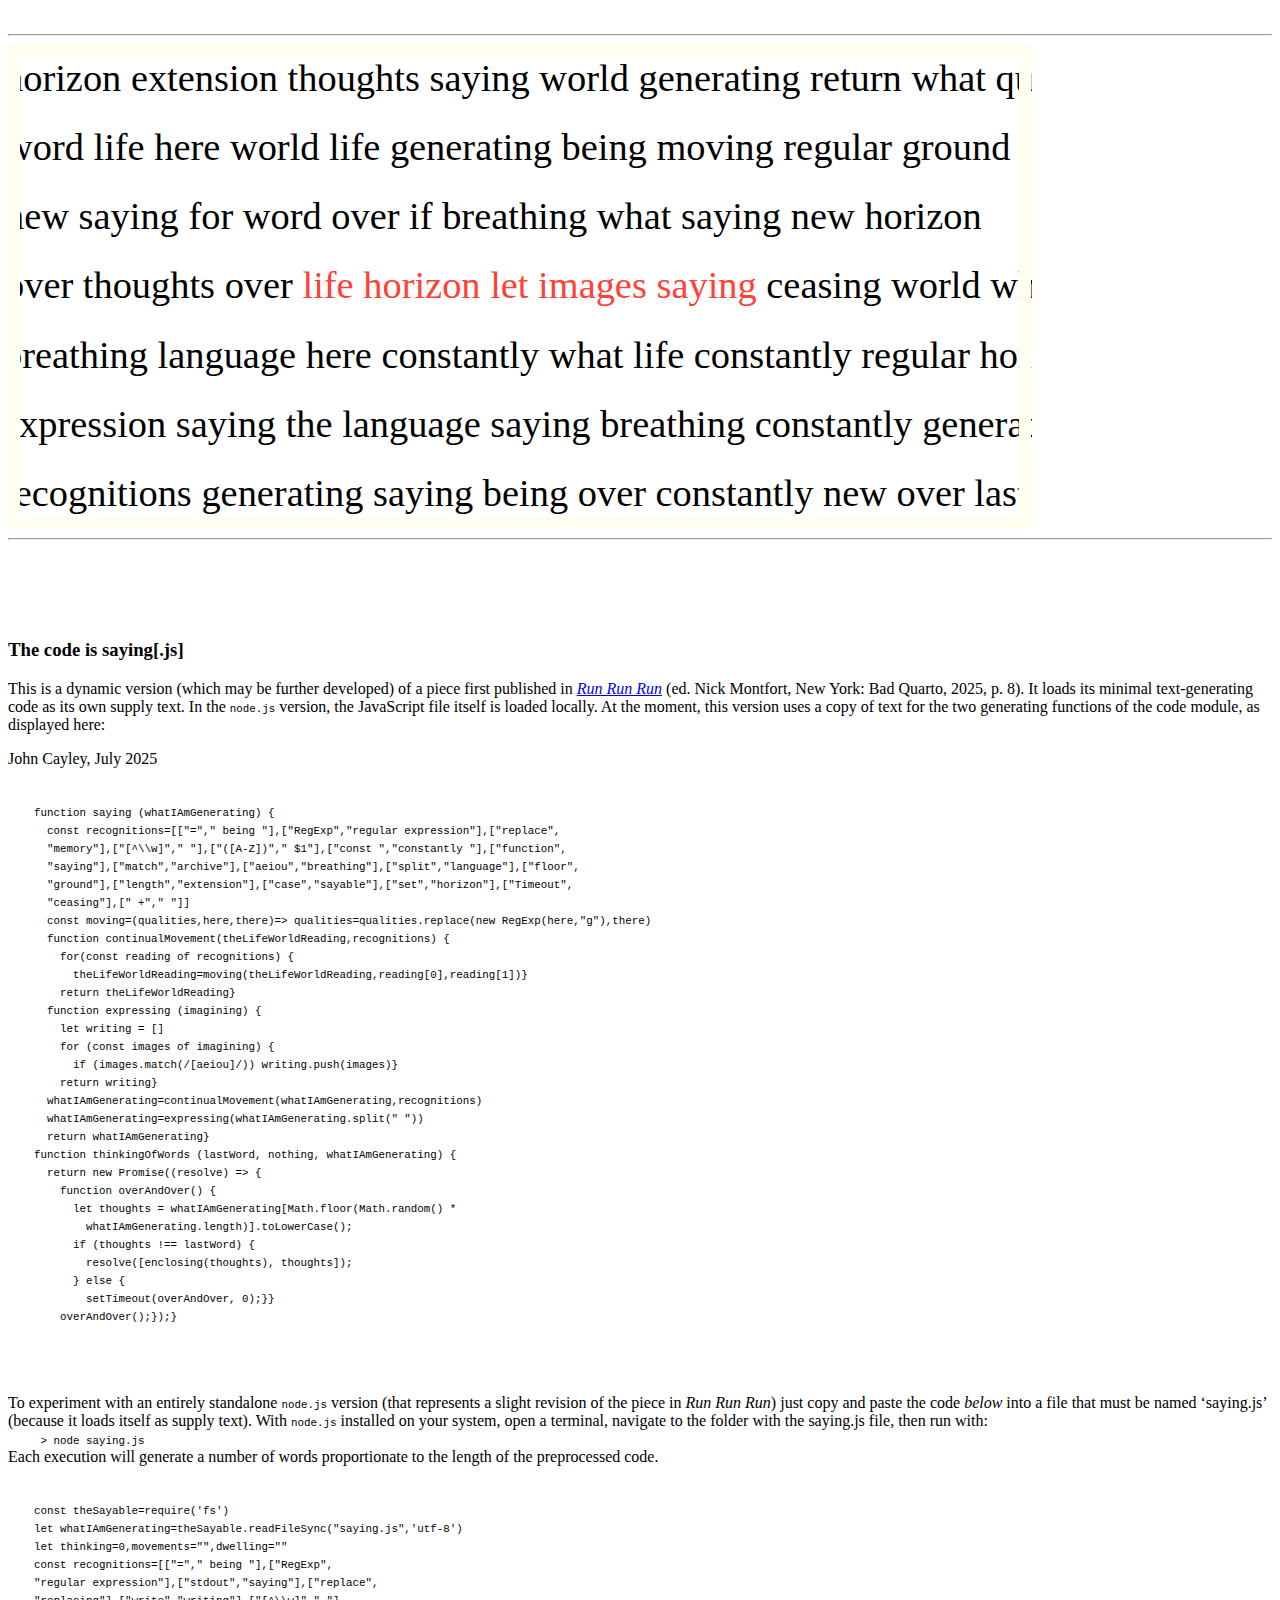
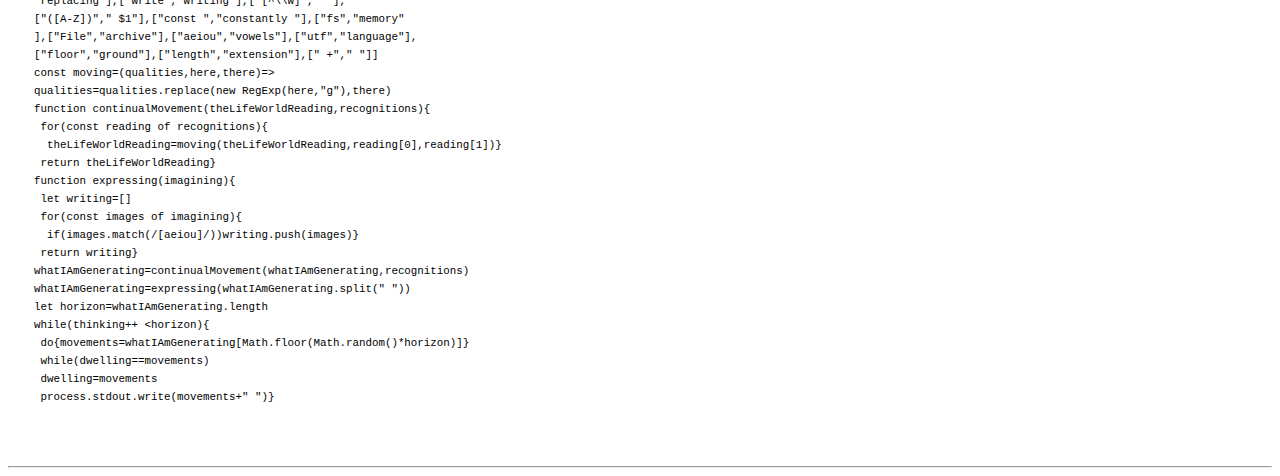
<file: index.html>
<!DOCTYPE html>
<html lang="en"> 
<head>
  <meta charset="utf-8" />
	<title>The code is saying[.js]</title>
	<link rel='stylesheet' href='/style.css' type='text/css' media='all' />
	<link rel='stylesheet' href='./style.css' type='text/css' media='all' />
</head>
  <body>
    <!-- <input type="file" id="fileInput"> -->
    <div>&nbsp;</div>
    <hr>
    <!-- DISPLAY HTML -->
    <div id="container">
      <div id="scroll0" class="scroller"></div>
      <div id="scroll1" class="scroller"></div>
      <div id="scroll2" class="scroller"></div>
      <div id="scroll3" class="scroller"></div>
      <div id="scroll4" class="scroller"></div>
      <div id="scroll5" class="scroller"></div>
      <div id="scroll6" class="scroller"></div>
      <div id="mask"></div>
    </div>
    <hr>
    <div>&nbsp;<br>&nbsp;<br>&nbsp;<br>&nbsp;</div>
    <h3 class="italic">The code is saying[.js]</h3>
    <p>This is a dynamic version (which may be further developed) of a piece first published in <a href="https://badquar.to/publications/run_run_run.html" target="_blank"><cite>Run Run Run</cite></a> (ed. Nick Montfort, New York: Bad Quarto, 2025, p. 8). It loads its minimal text-generating code as its own supply text. In the <code>node.js</code> version, the JavaScript file itself is loaded locally. At the moment, this version uses a copy of text for the two generating functions of the code module, as displayed here:</p>
    <p class="italic right">John Cayley, July 2025</p>

    <code id="saying-code">
    function saying (whatIAmGenerating) {
      const recognitions=[["="," being "],["RegExp","regular expression"],["replace",
      "memory"],["[^\\w]"," "],["([A-Z])"," $1"],["const ","constantly "],["function",
      "saying"],["match","archive"],["aeiou","breathing"],["split","language"],["floor",
      "ground"],["length","extension"],["case","sayable"],["set","horizon"],["Timeout",
      "ceasing"],[" +"," "]]
      const moving=(qualities,here,there)=> qualities=qualities.replace(new RegExp(here,"g"),there)
      function continualMovement(theLifeWorldReading,recognitions) {
        for(const reading of recognitions) {
          theLifeWorldReading=moving(theLifeWorldReading,reading[0],reading[1])}
        return theLifeWorldReading}
      function expressing (imagining) {
        let writing = []
        for (const images of imagining) {
          if (images.match(/[aeiou]/)) writing.push(images)}
        return writing}
      whatIAmGenerating=continualMovement(whatIAmGenerating,recognitions)
      whatIAmGenerating=expressing(whatIAmGenerating.split(" "))
      return whatIAmGenerating}
    function thinkingOfWords (lastWord, nothing, whatIAmGenerating) {
      return new Promise((resolve) => {
        function overAndOver() {
          let thoughts = whatIAmGenerating[Math.floor(Math.random() * 
            whatIAmGenerating.length)].toLowerCase();
          if (thoughts !== lastWord) {
            resolve([enclosing(thoughts), thoughts]);
          } else {
            setTimeout(overAndOver, 0);}}
        overAndOver();});}
    </code>
    <div>&nbsp;<br>&nbsp;</div>
    <p>To experiment with an entirely standalone <code>node.js</code> version (that represents a slight revision of the piece in <cite>Run Run Run</cite>) just copy and paste the code <cite>below</cite> into a file that must be named ‘saying.js’ (because it loads itself as supply text). With <code>node.js</code> installed on your system, open a terminal, navigate to the folder with the saying.js file, then run with:<br>
    <code>     > node saying.js</code><br>
    Each execution will generate a number of words proportionate to the length of the preprocessed code.</p>

    <code>
    const theSayable=require('fs')
    let whatIAmGenerating=theSayable.readFileSync("saying.js",'utf-8')
    let thinking=0,movements="",dwelling=""
    const recognitions=[["="," being "],["RegExp",
    "regular expression"],["stdout","saying"],["replace",
    "replacing"],["write","writing"],["[^\\w]"," "],
    ["([A-Z])"," $1"],["const ","constantly "],["fs","memory"
    ],["File","archive"],["aeiou","vowels"],["utf","language"],
    ["floor","ground"],["length","extension"],[" +"," "]]
    const moving=(qualities,here,there)=>
    qualities=qualities.replace(new RegExp(here,"g"),there)
    function continualMovement(theLifeWorldReading,recognitions){
     for(const reading of recognitions){
      theLifeWorldReading=moving(theLifeWorldReading,reading[0],reading[1])}
     return theLifeWorldReading}
    function expressing(imagining){
     let writing=[]
     for(const images of imagining){
      if(images.match(/[aeiou]/))writing.push(images)}
     return writing}
    whatIAmGenerating=continualMovement(whatIAmGenerating,recognitions)
    whatIAmGenerating=expressing(whatIAmGenerating.split(" "))
    let horizon=whatIAmGenerating.length
    while(thinking++ &lt;horizon){
     do{movements=whatIAmGenerating[Math.floor(Math.random()*horizon)]}
     while(dwelling==movements)
     dwelling=movements
     process.stdout.write(movements+" ")}
    </code>
    <div>&nbsp;<br>&nbsp;</div>
    <hr>
    <!-- SCRIPT -->
    <script type="module">
      // CONFIG
      import {saying, scrollFirstWord, getHead, thinkingOfWords, longTail} from "./saying.js";
      const numOfLines = 7, wordsPerLine = 11;
      // LOAD THE GENERATOR
      let theCode = document.getElementById("saying-code").innerText;
      var whatIAmGenerating = saying(document.getElementById("saying-code").innerText);
      main(whatIAmGenerating);
      // MAIN FUNCTION
      async function main(whatIAmGenerating) {
        console.log("Main function started");
        // populate the scroll elements with words
        let prevWord = "";
        for (let i = 0; i < numOfLines; i++) {
          let elem = document.getElementById("scroll" + i);
          let html = "";
          let spanned = "";
          for (let j = 0; j < wordsPerLine; j++) {
            [spanned, prevWord] = await thinkingOfWords(prevWord, i, whatIAmGenerating);
            html += spanned;
          }
          elem.innerHTML = html + longTail;
        }
        // Start scrolling
        for (let i = numOfLines - 1; i > -1; i--) {
          if (i === numOfLines - 1) {
            scrollFirstWord(document.getElementById("scroll" + i), thinkingOfWords, prevWord, i, whatIAmGenerating);
          } else {
            scrollFirstWord(document.getElementById("scroll" + i), getHead, prevWord, i);
          }
        }
      }
    </script>
  </body>
</html>
</file>
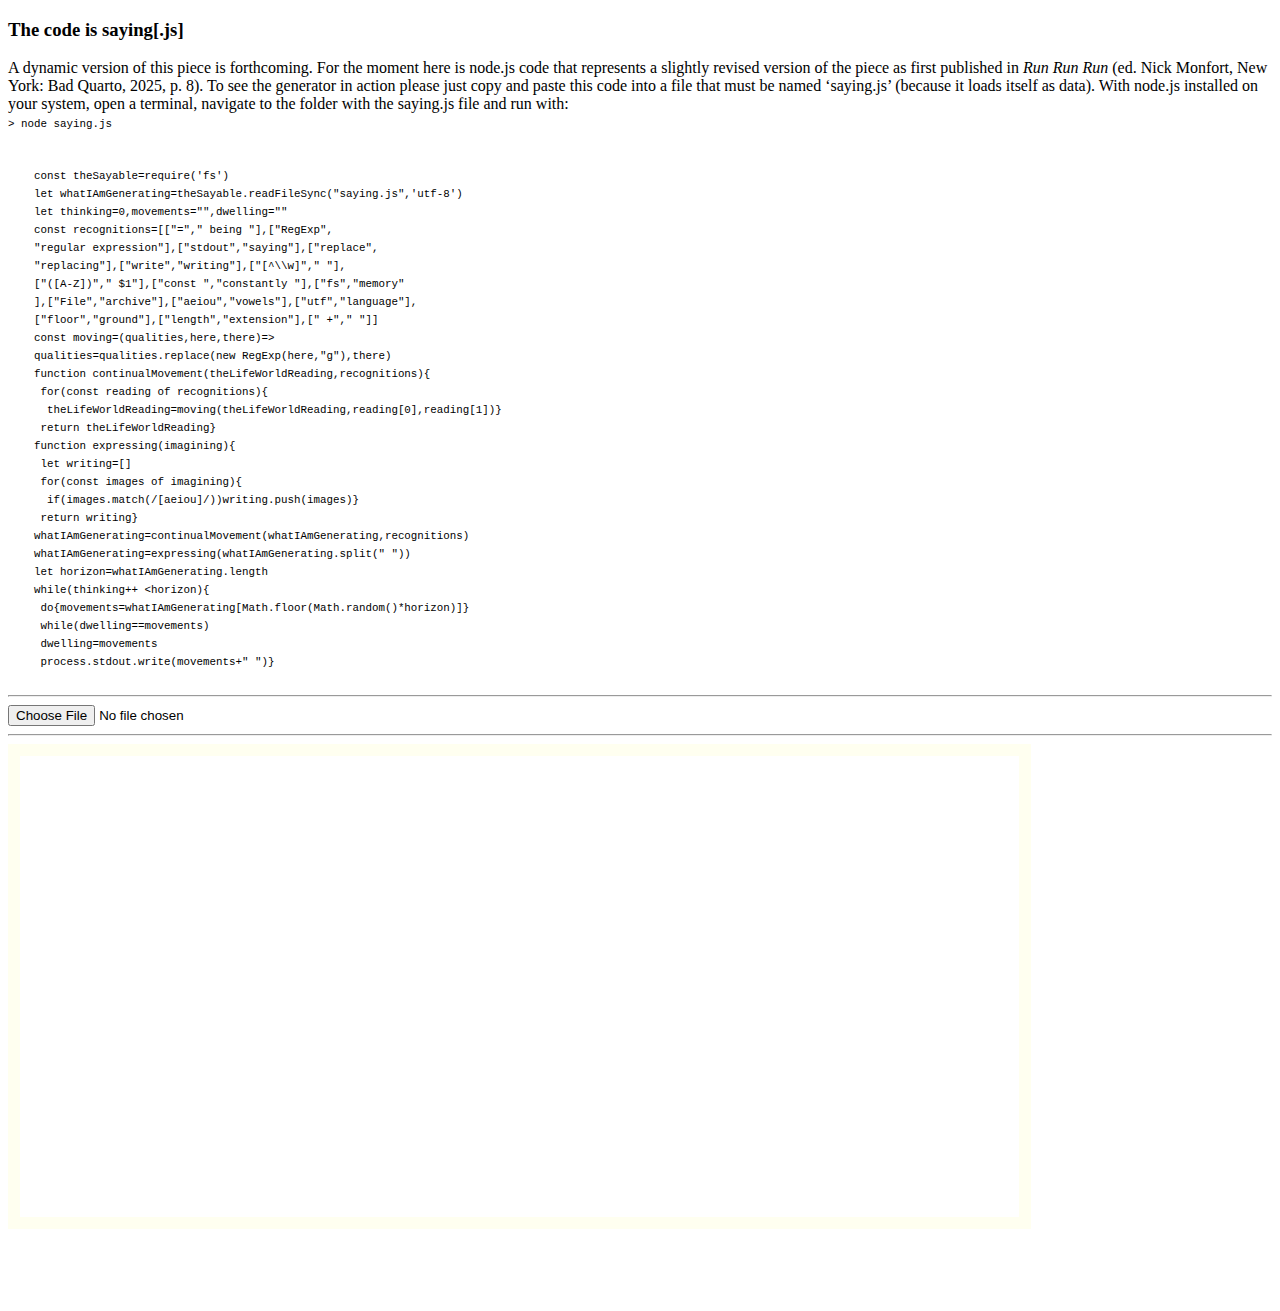
<file: index_firstWorking.html>
<!DOCTYPE html>
<html lang="en"> 
<head>
  <meta charset="utf-8" />
	<title>The code is saying[.js]</title>
	<link rel='stylesheet' href='/style.css' type='text/css' media='all' />
	<link rel='stylesheet' href='./style.css' type='text/css' media='all' />
</head>
  <body>
    <h3>The code is saying[.js]</h3>
    <p>A dynamic version of this piece is forthcoming. For the moment here is node.js code that represents a slightly revised version of the piece as first published in <cite>Run Run Run</cite> (ed. Nick Monfort, New York: Bad Quarto, 2025, p. 8). To see the generator in action please just copy and paste this code into a file that must be named ‘saying.js’ (because it loads itself as data). With node.js installed on your system, open a terminal, navigate to the folder with the saying.js file and run with:<br>
    <code>> node saying.js</code></p>

    <code>
    const theSayable=require('fs')
    let whatIAmGenerating=theSayable.readFileSync("saying.js",'utf-8')
    let thinking=0,movements="",dwelling=""
    const recognitions=[["="," being "],["RegExp",
    "regular expression"],["stdout","saying"],["replace",
    "replacing"],["write","writing"],["[^\\w]"," "],
    ["([A-Z])"," $1"],["const ","constantly "],["fs","memory"
    ],["File","archive"],["aeiou","vowels"],["utf","language"],
    ["floor","ground"],["length","extension"],[" +"," "]]
    const moving=(qualities,here,there)=>
    qualities=qualities.replace(new RegExp(here,"g"),there)
    function continualMovement(theLifeWorldReading,recognitions){
     for(const reading of recognitions){
      theLifeWorldReading=moving(theLifeWorldReading,reading[0],reading[1])}
     return theLifeWorldReading}
    function expressing(imagining){
     let writing=[]
     for(const images of imagining){
      if(images.match(/[aeiou]/))writing.push(images)}
     return writing}
    whatIAmGenerating=continualMovement(whatIAmGenerating,recognitions)
    whatIAmGenerating=expressing(whatIAmGenerating.split(" "))
    let horizon=whatIAmGenerating.length
    while(thinking++ &lt;horizon){
     do{movements=whatIAmGenerating[Math.floor(Math.random()*horizon)]}
     while(dwelling==movements)
     dwelling=movements
     process.stdout.write(movements+" ")}
    </code>
    <hr>
    <input type="file" id="fileInput">
    <hr>
    <!-- DISPLAY HTML -->
    <div id="container">
      <div id="scroll0" class="scroller"></div>
      <div id="scroll1" class="scroller"></div>
      <div id="scroll2" class="scroller"></div>
      <div id="scroll3" class="scroller"></div>
      <div id="scroll4" class="scroller"></div>
      <div id="scroll5" class="scroller"></div>
      <div id="scroll6" class="scroller"></div>
      <div id="mask"></div>
    </div>
    <div>&nbsp;<br>&nbsp;<br>&nbsp;<br>&nbsp;</div>
    <!-- SCRIPT -->
    <script type="module">
      // CONFIG
      import {saying} from "./saying.js";
      const spanRegex = /^<span[^>]*>.*?<\/span>/;
      const numOfLines = 7, wordsPerLine = 10;
      const longTail = "<span>" + "&nbsp;".repeat(100) + "</span>";
      let whatIAmGenerating;
      //
      document.addEventListener('DOMContentLoaded', () => {
        const fileInput = document.getElementById('fileInput');
        fileInput.addEventListener('change', (event) => {
          const file = event.target.files[0]; // Get the selected file
          if (file) {
            const reader = new FileReader();
            reader.onload = (e) => {
              if (e.target.result) {
                whatIAmGenerating = saying(e.target.result);
                main(whatIAmGenerating);
              }
            };
            reader.readAsText(file); // Read the file as text
          }
        });
      });
      // MAIN FUNCTION
      async function main(whatIAmGenerating) {
        console.log("Main function started");
        // populate the scroll elements with words
        let prevWord = "";
        for (let i = 0; i < numOfLines; i++) {
          let elem = document.getElementById("scroll" + i);
          let html = "";
          let spanned = "";
          for (let j = 0; j < wordsPerLine; j++) {
            [spanned, prevWord] = await getWord(prevWord);
            html += spanned;
          }
          elem.innerHTML = html + longTail;
        }
        for (let i = numOfLines - 1; i > -1; i--) {
          if (i === numOfLines - 1) {
            scrollFirstWord(document.getElementById("scroll" + i), getWord, prevWord, i);
          } else {
            scrollFirstWord(document.getElementById("scroll" + i), getHead, prevWord, i);
          }
        }
      }
      async function scrollFirstWord(scrollContainer, wordSource, prevWord = "", lineNum, speed = 20) {
        let spanned = "";
        const spanRegex = /^<span[^>]*>(.*?)<\/span>/;
        while (true) {
          const wordToScroll = scrollContainer.firstChild;
          if (!wordToScroll) throw new Error("Element with first word not found");
          const amountToScroll = wordToScroll.offsetWidth;
          let tries = 0, maxTries = 1000;
          await new Promise((resolve) => {
            function smoothScroll() {
              tries++;
              colorSpansByOffset(); // COLOR SPANS
              if (scrollContainer.scrollLeft >= amountToScroll || tries > maxTries) {
                resolve();
              } else {
                scrollContainer.scrollBy({
                  left: 1,
                  behavior: "instant"
                });
                setTimeout(smoothScroll, speed);
              }
            }
            smoothScroll();
          });
          let inner = scrollContainer.innerHTML;
          let head = inner.match(spanRegex);
          let decapitated = inner.replace(head[0], "").replace(longTail, "");
          let children = scrollContainer.children;
          let tail = children[children.length - 2];
          prevWord = tail.innerHTML.trim();
          console.log("Tail outerHTML:", tail.outerHTML); // DEBUG
          [spanned, prevWord] = await wordSource(prevWord, lineNum);
          scrollContainer.innerHTML = decapitated + spanned + longTail;
          scrollContainer.scrollLeft = 0;
          await new Promise(r => setTimeout(r, speed)); // Wait for the next scroll
        }
      }
      function getHead(prevWord, lineNum) {
        console.log("getHead called with prevWord:", prevWord);
        const spanRegex = /^<span[^>]*>(.*?)<\/span>/;
        return new Promise((resolve, reject) => {
          let inner = document.getElementById("scroll" + (lineNum + 1)).innerHTML;
          let spanned = inner.match(spanRegex);
          if (!spanned) {
            reject(new Error("No span found in next line"));
            return;
          }
          if (spanned[1].trim() !== prevWord) {
            console.log("spanned[1]:", spanned[1]);
            resolve([spanned[0], prevWord]);
          } else {
            // Try again after a short delay
            setTimeout(() => {
              resolve(getHead(prevWord, lineNum));
            }, 10);
          }
        });
      }
      function getWord(prevWord) {
        console.log("getWord called with prevWord:", prevWord);
        return new Promise((resolve) => {
          let word;
          function tryWord() {
            word = whatIAmGenerating[Math.floor(Math.random() * whatIAmGenerating.length)].toLowerCase();
            if (word !== prevWord) {
              resolve([span(word), word]);
            } else {
              setTimeout(tryWord, 0); // Try again asynchronously
            }
          }
          tryWord();
        });
      }
      function span (word) {
        return `<span>${word} </span>`;
      }
      function colorSpansByOffset() {
        const scrollDiv = document.getElementById("scroll3");
        const spans = scrollDiv.querySelectorAll("span");
        const leftEdge = 250, rightEdge = 700;
        spans.forEach(span => {
          const offset = span.offsetLeft;
          if (offset > leftEdge && offset < rightEdge) {
            span.classList.add("red");
          } else if (offset < leftEdge || offset > rightEdge) {
            span.classList.remove("red");
          }
        });
      }
    </script>
  </body>
</html>
</file>
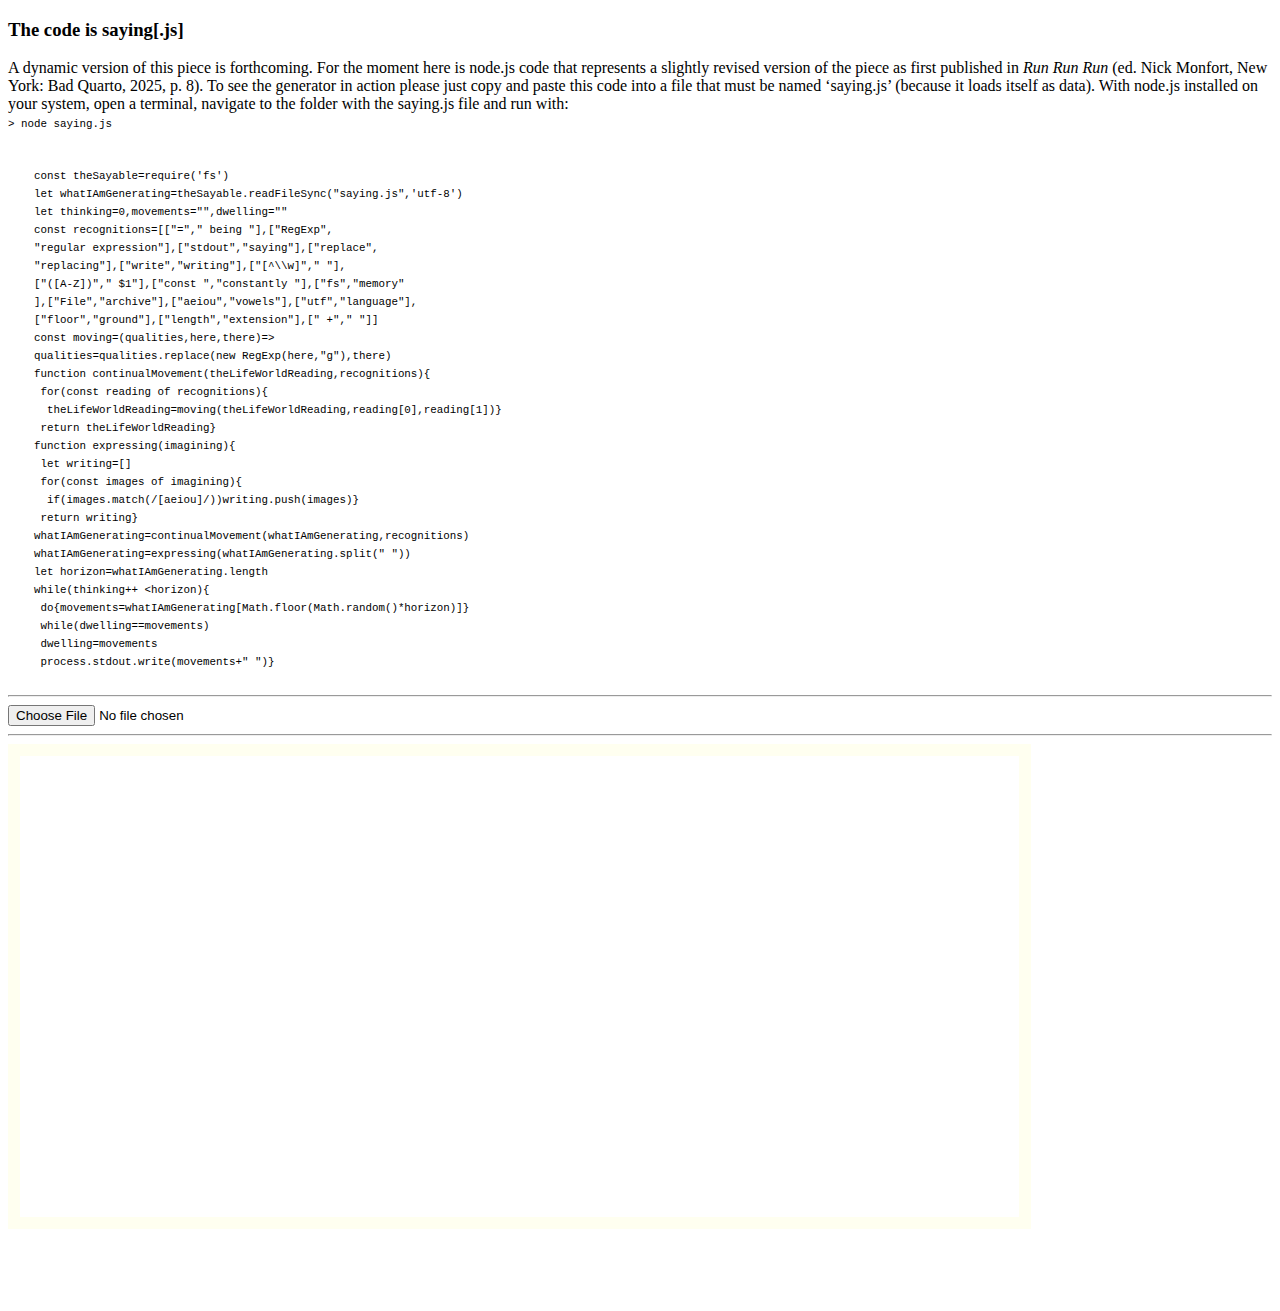
<file: index_staggeringVersion.html>
<!DOCTYPE html>
<html lang="en"> 
<head>
  <meta charset="utf-8" />
	<title>The code is saying[.js]</title>
	<link rel='stylesheet' href='/style.css' type='text/css' media='all' />
	<link rel='stylesheet' href='./style.css' type='text/css' media='all' />
</head>
  <body>
    <h3>The code is saying[.js]</h3>
    <p>A dynamic version of this piece is forthcoming. For the moment here is node.js code that represents a slightly revised version of the piece as first published in <cite>Run Run Run</cite> (ed. Nick Monfort, New York: Bad Quarto, 2025, p. 8). To see the generator in action please just copy and paste this code into a file that must be named ‘saying.js’ (because it loads itself as data). With node.js installed on your system, open a terminal, navigate to the folder with the saying.js file and run with:<br>
    <code>> node saying.js</code></p>

    <code>
    const theSayable=require('fs')
    let whatIAmGenerating=theSayable.readFileSync("saying.js",'utf-8')
    let thinking=0,movements="",dwelling=""
    const recognitions=[["="," being "],["RegExp",
    "regular expression"],["stdout","saying"],["replace",
    "replacing"],["write","writing"],["[^\\w]"," "],
    ["([A-Z])"," $1"],["const ","constantly "],["fs","memory"
    ],["File","archive"],["aeiou","vowels"],["utf","language"],
    ["floor","ground"],["length","extension"],[" +"," "]]
    const moving=(qualities,here,there)=>
    qualities=qualities.replace(new RegExp(here,"g"),there)
    function continualMovement(theLifeWorldReading,recognitions){
     for(const reading of recognitions){
      theLifeWorldReading=moving(theLifeWorldReading,reading[0],reading[1])}
     return theLifeWorldReading}
    function expressing(imagining){
     let writing=[]
     for(const images of imagining){
      if(images.match(/[aeiou]/))writing.push(images)}
     return writing}
    whatIAmGenerating=continualMovement(whatIAmGenerating,recognitions)
    whatIAmGenerating=expressing(whatIAmGenerating.split(" "))
    let horizon=whatIAmGenerating.length
    while(thinking++ &lt;horizon){
     do{movements=whatIAmGenerating[Math.floor(Math.random()*horizon)]}
     while(dwelling==movements)
     dwelling=movements
     process.stdout.write(movements+" ")}
    </code>
    <hr>
    <input type="file" id="fileInput">
    <hr>
    <!-- DISPLAY HTML -->
    <div id="container">
      <div id="scroll0" class="scroller"></div>
      <div id="scroll1" class="scroller"></div>
      <div id="scroll2" class="scroller"></div>
      <div id="scroll3" class="scroller"></div>
      <div id="scroll4" class="scroller"></div>
      <div id="scroll5" class="scroller"></div>
      <div id="scroll6" class="scroller"></div>
      <div id="mask"></div>
    </div>
    <div>&nbsp;<br>&nbsp;<br>&nbsp;<br>&nbsp;</div>
    <!-- SCRIPT -->
    <script type="module">
      // CONFIG
      import {saying} from "./saying.js";
      const spanRegex = /^<span[^>]*>.*?<\/span>/;
      const numOfLines = 7, wordsPerLine = 11;
      let whatIAmGenerating;
      //
      document.addEventListener('DOMContentLoaded', () => {
        const fileInput = document.getElementById('fileInput');
        fileInput.addEventListener('change', (event) => {
          const file = event.target.files[0]; // Get the selected file
          if (file) {
            const reader = new FileReader();
            reader.onload = (e) => {
              if (e.target.result) {
                whatIAmGenerating = saying(e.target.result);
                main(whatIAmGenerating);
              }
            };
            reader.readAsText(file); // Read the file as text
          }
        });
      });
      async function main(whatIAmGenerating) {
        console.log("now scroll ...");
        let prevWord = "";
        for (let i = 0; i < numOfLines; i++) {
          let elem = document.getElementById("scroll" + i);
          let html = "";
          let spanned = "";
          for (let j = 0; j < wordsPerLine; j++) {
            [spanned, prevWord] = getWord(prevWord);
            html += spanned;
          }
          elem.innerHTML = html;
        }
        scrollGeneration(prevWord);
      }
      function getWord (prevWord) {
        let word;
        do {
          word = whatIAmGenerating[Math.floor(Math.random()*whatIAmGenerating.length)].toLowerCase();
        } while (word == prevWord)
        return [span(word), word];
      }
      function span (word) {
        return `<span>${word} </span>`;
      }
      async function scrollGeneration(prevWord = "") {
        console.log("entering scrollGeneration");
        let count = 0, spanned = "";
        while (count++ < 100) { // EDIT
          console.log("big loop", `${count} of 100`);
          // if (!scrollContainer.firstChild) throw new Error("Element with first child not found");
          // else console.log("firstChild", scrollContainer.firstChild);
          let lineScrollers = [];
          [spanned, prevWord] = getWord(prevWord);
          for (let i = numOfLines - 1; i > -1; i--) {
            const scrollContainer = document.getElementById("scroll" + i);
            lineScrollers.push(scrollFirstWord(scrollContainer));
            // console.log("innerHTML before", scrollContainer.innerHTML); // DEBUG
            let inner = scrollContainer.innerHTML;
            let head = inner.match(spanRegex);
            let decapitated = inner.replace(head[0],"");
            scrollContainer.innerHTML = decapitated + spanned;
            console.log(i, scrollContainer.innerText); // DEBUG
            // if (!(i == (numOfLines - 1))) {
            spanned = head[0];
              // let prevContainer = document.getElementById("scroll" + (i - 1));
              // inner = prevContainer.innerHTML;
              // prevContainer.innerHTML = inner + head[0];
              // prevContainer.scrollLeft = 0;
            // }
            scrollContainer.scrollLeft = 0;
          }
          await Promise.all(lineScrollers);
          // console.log("innerHTML after", scrollContainer.innerHTML); // DEBUG
          // let redraw = scrollContainer.offsetWidth;
          // scrollContainer.append(firstWord); // EDIT append!
          // console.log("after append", scrollContainer);
          // redraw = scrollContainer.offsetWidth;
          // if (!scrollContainer)
            // throw new Error("Element of scrollContainer not found");
          // DEBUG theContainer.insertBefore(scrollContainer, theContainer.firstChild);
          // NEEDED IN OBSERVABLE: displayCell.insertBefore(scrollContainer, displayCell.firstChild);
        }
        return;
      }
      async function scrollFirstWord(scrollContainer) {
        const wordToScroll = scrollContainer.firstChild;
        if (!wordToScroll) throw new Error("Element with first word not found");
        const amountToScroll = wordToScroll.offsetWidth;
        let tries = 0, maxTries = 1000; // Prevent infinite loop
        return new Promise((resolve) => {
          function smoothScroll() {
            tries++;
            if (scrollContainer.scrollLeft >= amountToScroll || tries > maxTries) {
              if (tries > maxTries) {
                console.warn("scrollFirstWord: maxTries reached", {amountToScroll, scrollLeft: scrollContainer.scrollLeft});
              }
              resolve();
            } else {
              scrollContainer.scrollBy({
                left: 1.5,
                behavior: "instant"
              });
              requestAnimationFrame(smoothScroll);
            }
          }
          smoothScroll();
        });
      }
    </script>
  </body>
</html>
</file>
<file: style.css>
:root {
  --border-mask: 1vw;
  --mask: calc(var(--border-mask) * 2); 
  --display-width: 80vw;
  --display-height: 38vw;
  --fontsize: 3vw;
}
code {
  white-space: pre;
  font-size: smaller;
}
span {
  display: inline-block;
  white-space: pre;
  transition: color 2s ease-in-out;
  -o-transition: color 2s ease-in-out;
  -ms-transition: color 2s ease-in-out;
  -moz-transition: color 2s ease-in-out;
  -webkit-transition: color 2s ease-in-out;
}
span.red {
  color: #ff4136;
}
#container {
  position: relative;
  font-size: var(--fontsize);
  width: var(--display-width);
  height: var(--display-height);
  border: none; /* 1px solid black; */
  overflow: hidden;
}
.scroller {
  line-height: calc(var(--fontsize) * 1.8);
  /* position: absolute; */
  margin: auto;
  /* top: calc(var(--display-height) / 2); */
  /* left: 0; */
  width: var(--display-width);
  /* height: var(--display-width); */
  overflow: hidden;
  white-space: nowrap;
}
#mask {
  position: absolute;
  top: 0;
  left: 0;
  width: calc(var(--display-width) - var(--mask) + 1px);
  height: calc(var(--display-height) - var(--mask));
  background-color: rgba(255,255,255,0);
  border: var(--border-mask) solid rgba(255, 255, 240, 1);
}
</file>
